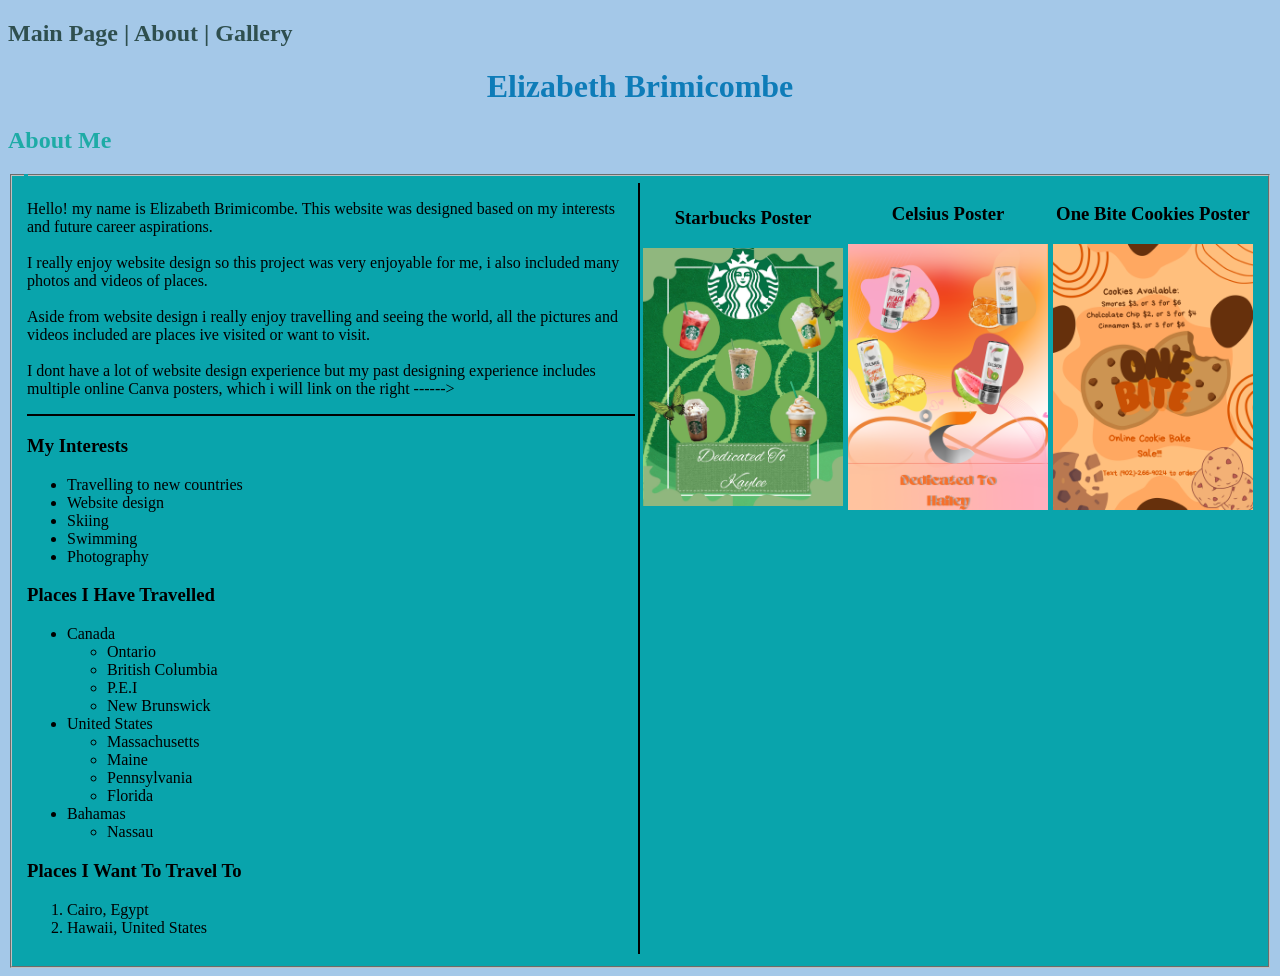
<file: AboutPage.html>
<!DOCTYPE html>
<html lang="en">
<head>
    <meta charset="UTF-8">
    <title>Elizabeth Brimicombe - About Page</title>
    <link rel="icon" href="Beach.jpeg" type="image/x-icon">
    <link rel="stylesheet" type="text/css" href="styles.css">
</head>
<body style="background-color:rgb(164, 200, 232)">
     <!--Menu-->
<nav>
    <h2>
    <a href="MainPage.html">Main Page | </a>
    <a href="AboutPage.html">About | </a>
    <a href="GalleryPage.html">Gallery</a>
    </h2>
</nav>

<!--Style for text-->
<style>
    h2{color:rgb(30, 171, 166)}
    fieldset{background-color:rgb(9, 164, 172)}
</style>
<h1 style="color:rgb(14, 124, 184); text-align:center">Elizabeth Brimicombe</h1>
<h2 style="text-align:left">About Me</h2>

<fieldset>
    <legend></legend>
    <table width="100%" border="0">
         <!--Left side-->
        <td width="50%" valign="top">
            <p>Hello! my name is Elizabeth Brimicombe. This website was designed based on my interests and future career aspirations.<br><br>I really enjoy website design so this project was very enjoyable for me, i also included many photos and videos of places.<br><br> Aside from website design i really enjoy travelling and seeing the world, all the pictures and videos included are places ive visited or want to visit.<br><br>I dont have a lot of website design experience but my past designing experience includes multiple online Canva posters, which i will link on the right ------> </p>
            <hr color="black" size="2">
            <!--Unordered List-->
            <h3 style="text-align:left" >My Interests</h3>
            <ul style="text-align:left">
                <li>Travelling to new countries</li>
                <li>Website design</li>
                <li>Skiing</li>
                <li>Swimming</li>
                <li>Photography</li>
            </ul>
            <!--Nested List-->
            <h3>Places I Have Travelled</h3>
            <ul>
                <li>Canada
                <ul>
                    <li>Ontario</li>
                    <li>British Columbia</li>
                    <li>P.E.I</li>
                    <li>New Brunswick</li>
                </ul>
                </li>
                <li>United States
                    <ul>
                        <li>Massachusetts</li>
                        <li>Maine</li>
                        <li>Pennsylvania</li>
                        <li>Florida</li>

                    </ul>
                </li>
                <li>Bahamas
                    <ul>
                        <li>
                            Nassau
                        </li>
                    </ul>
                </li>
            </ul>
            <!--Ordered List-->
            <h3 >Places I Want To Travel To</h3>
            <ol>
                <li>Cairo, Egypt</li>
                <li>Hawaii, United States</li>

            </ol>
        </td>
        <!--Middle-->
        <td width="5" bgcolor="black"></td>
        <!--Right side-->
        <td width="50%" valign="top">
            <div class="image-row">
                <div class="image-box">
                    <h3>Starbucks Poster</h3>
                    <img src="Dedicated To Kaylee.jpg" alt="Starbucks Poster">
                </div>
                <div class="image-box">
                    <h3>Celsius Poster</h3>
                    <img src="Dedicated To Hailey.PNG" alt="Celsius Poster">
                </div>
                <div class="image-box">
                    <h3 style="">One Bite Cookies Poster</h3>
                    <img src="One Bite Cookies .png 15-39-39-158.png" alt="One Bite Cookies Poster">
                </div>
            </div>
        </td>
    </table>
</fieldset>

</body>
</html>
</file>
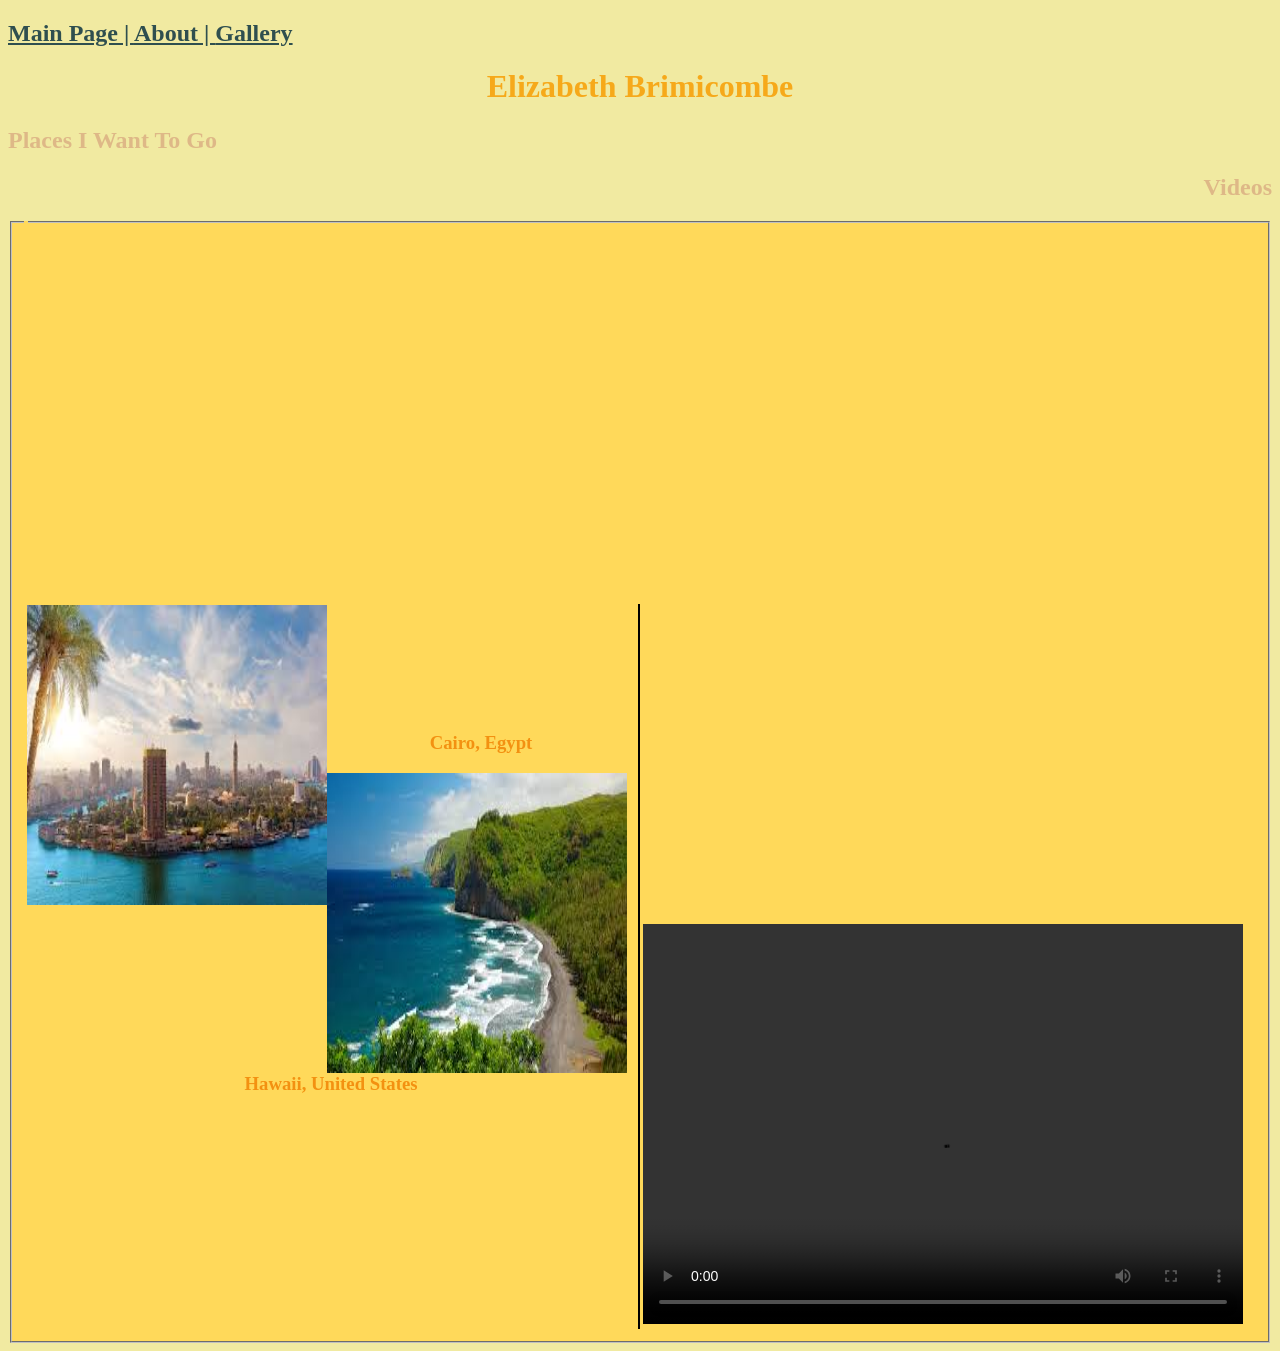
<file: GalleryPage.html>
<!DOCTYPE html>
<html lang="en">
<head>
    <meta charset="UTF-8">
    <title>Elizabeth Brimicombe - Gallery Page</title>
    <link rel="icon" href="Beach.jpeg" type="image/x-icon">
</head>
<body style="background-color: rgb(241, 234, 161);">
     <!--Menu-->
<nav id="navigation">
    <h2>
    <a style="color:darkslategray;" href="MainPage.html">Main Page | </a>
    <a style="color:darkslategray;"href="AboutPage.html">About | </a>
    <a style="color:darkslategray;"href="GalleryPage.html">Gallery</a>
    </h2>
</nav>
<h1 style="text-align:center; color:rgb(246, 169, 26)">Elizabeth Brimicombe</h1>
<h2 style="text-align:left; color:burlywood">Places I Want To Go</h2>
<h2 style="text-align:right; color:burlywood">Videos</h2>
<fieldset style="background-color: rgb(255, 217, 90);">
    <legend></legend>
    <table width="100%" border="0">
        <!--Left side-->
        <td width="50%" valign="top">
            <img src="[data-uri]" align="left" width="300" height="300" alt="Cairo, Egypt">
            <br><br><br><br><br><br>
            <h3 style="text-align:center; color:rgb(243, 145, 17)">Cairo, Egypt</h3>
            <img src="[data-uri]" align="left" width="300" height="300" alt="Hawaii, United States">
            <br><br><br><br><br><br><br><br><br><br><br><br><br>
            <h3 style="text-align:center; color:rgb(243, 145, 17)">Hawaii, United States</h3>
        </td>
        <!--Middle-->
        <td width="5" bgcolor="black"></td>
        <!--Right side-->
        <td width="50%" valign="top">
            <!--I dont know why the youtube video is not working but i did try to link it-->
            <iframe width="560" height="315" src="https://www.youtube.com/embed/o5ONLPpDHOo?si=-o44bkSdNvmjk8vL" title="YouTube video player" frameborder="0" allow="accelerometer; autoplay; clipboard-write; encrypted-media; gyroscope; picture-in-picture; web-share" referrerpolicy="strict-origin-when-cross-origin" allowfullscreen></iframe>
        <video width="600" height="400" controls>
            <source src="3857420489-preview.mp4" type="video/mp4">
            Your browser does not support the video tag.
        </video>
        </td>
</fieldset>
<br>
<iframe data-testid="embed-iframe" style="border-radius:12px" src="https://open.spotify.com/embed/track/1biHJNhjMWxdhRpzuU66rN?utm_source=generator" width="100%" height="352" frameBorder="0" allowfullscreen="" allow="autoplay; clipboard-write; encrypted-media; fullscreen; picture-in-picture" loading="lazy"></iframe>  
</body>

</html>
</file>
<file: styles.css>
nav a{
    text-decoration: none;
    color: darkslategray;
}
nav a:hover{
    color: rgb(2, 96, 2);
}
.image-row{
    display: flex;
    justify-content: space-between;
    align-items: center;
    text-align: center;
}
.image-box img{
    width: 200px;
    height: auto;
}

#ClickMeButton{
    align-items: right;
    color: darkgreen;
}
</file>
